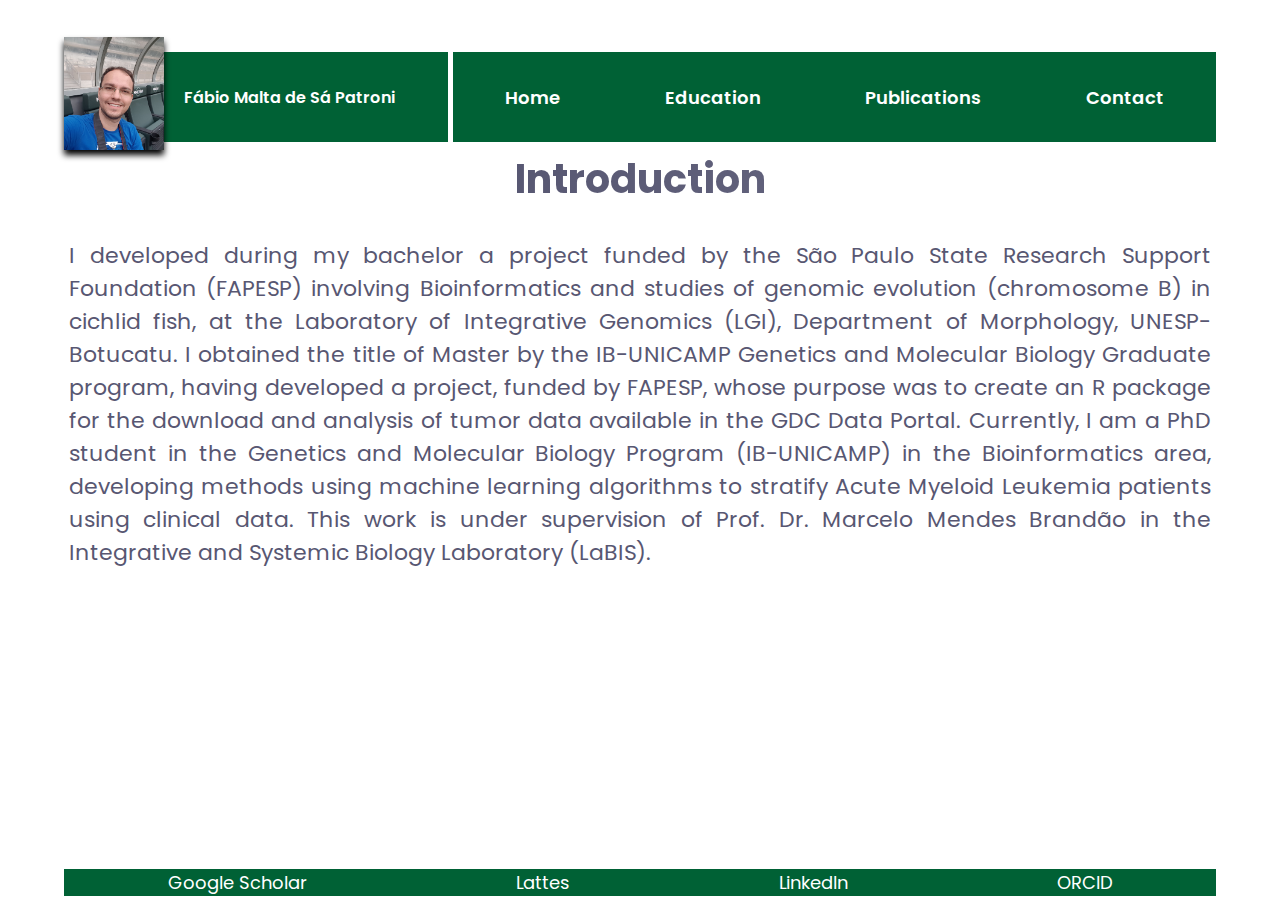
<file: index.html>
<!doctype html>
<html lang="en">

<head>
    <meta charset="UTF-8">
    <meta name="Description" content="My personal webpage">
    <meta name="author" content="Fábio Patroni">
    <meta http-equiv="X-UA-Compatible" content="IE=edge">
    <meta name="viewport" content="width=device-width, initial-scale=1, shrink-to-fit=no">
    <link rel="preconnect" href="https://fonts.googleapis.com">
    <link rel="preconnect" href="https://fonts.gstatic.com" crossorigin>
    <link href="https://fonts.googleapis.com/css2?family=Poppins:wght@400;500&display=swap" rel="stylesheet">
    <link rel="stylesheet" href="/css/style.css">
    <title>Fábio Patroni's website</title>
</head>

<body>

    <header>
        <div class="logo-container">
            <figure id="my-img">
                <img src="/img/20200129_111804.jpg" alt="logo">
            </figure>
            <h4 class="logo-text">Fábio Malta de Sá Patroni</h4>
        </div>
        <nav>
            <ul class="nav-links">
                <li><a class="nav-link" href="/index.html">Home</a></li>
                <li><a class="nav-link" href="/pages/Education.html">Education</a></li>
                <li><a class="nav-link" href="/pages/Publications.html">Publications</a></li>
                <li><a class="nav-link" href="/pages/Contact.html">Contact</a></li>
            </ul>
        </nav>
    </header>

    <main>
        <section class="presentation">
            <div class="introduction">
                <div class="normal-text">
                    <h1>Introduction</h1>
                    <p>I developed during my bachelor a project funded by the
                    São Paulo State Research Support Foundation (FAPESP)
                    involving Bioinformatics and studies of genomic evolution
                    (chromosome B) in cichlid fish, at the Laboratory of
                    Integrative Genomics (LGI), Department of Morphology,
                    UNESP-Botucatu. I obtained the title of Master by the
                    IB-UNICAMP Genetics and Molecular Biology Graduate program,
                    having developed a project, funded by FAPESP, whose purpose
                    was to create an R package for the download and analysis of
                    tumor data available in the GDC Data Portal. Currently, I
                    am a PhD student in the Genetics and Molecular Biology
                    Program (IB-UNICAMP) in the Bioinformatics area, developing
                    methods using machine learning algorithms to stratify Acute
                    Myeloid Leukemia patients using clinical data. This work is
                    under supervision of Prof. Dr. Marcelo Mendes Brandão in
                    the Integrative and Systemic Biology Laboratory
                    (LaBIS).</p>
                </div>
            </div>
        </section>
    </main>

    <footer>
        <li><a class="footer-link" target="_blank" href="https://scholar.google.com/citations?user=uOcq5TQAAAAJ&hl=en&authuser=1">Google Scholar</a></li>
        <li><a class="footer-link" target="_blank" href="http://lattes.cnpq.br/6242216792745630">Lattes</a></li>
        <li><a class="footer-link" target="_blank" href="https://www.linkedin.com/in/fabio-patroni">LinkedIn</a></li>
        <li><a class="footer-link" target="_blank" href="https://orcid.org/0000-0003-0221-8380">ORCID</a></li>
    </footer>

</body>

</html>
</file>
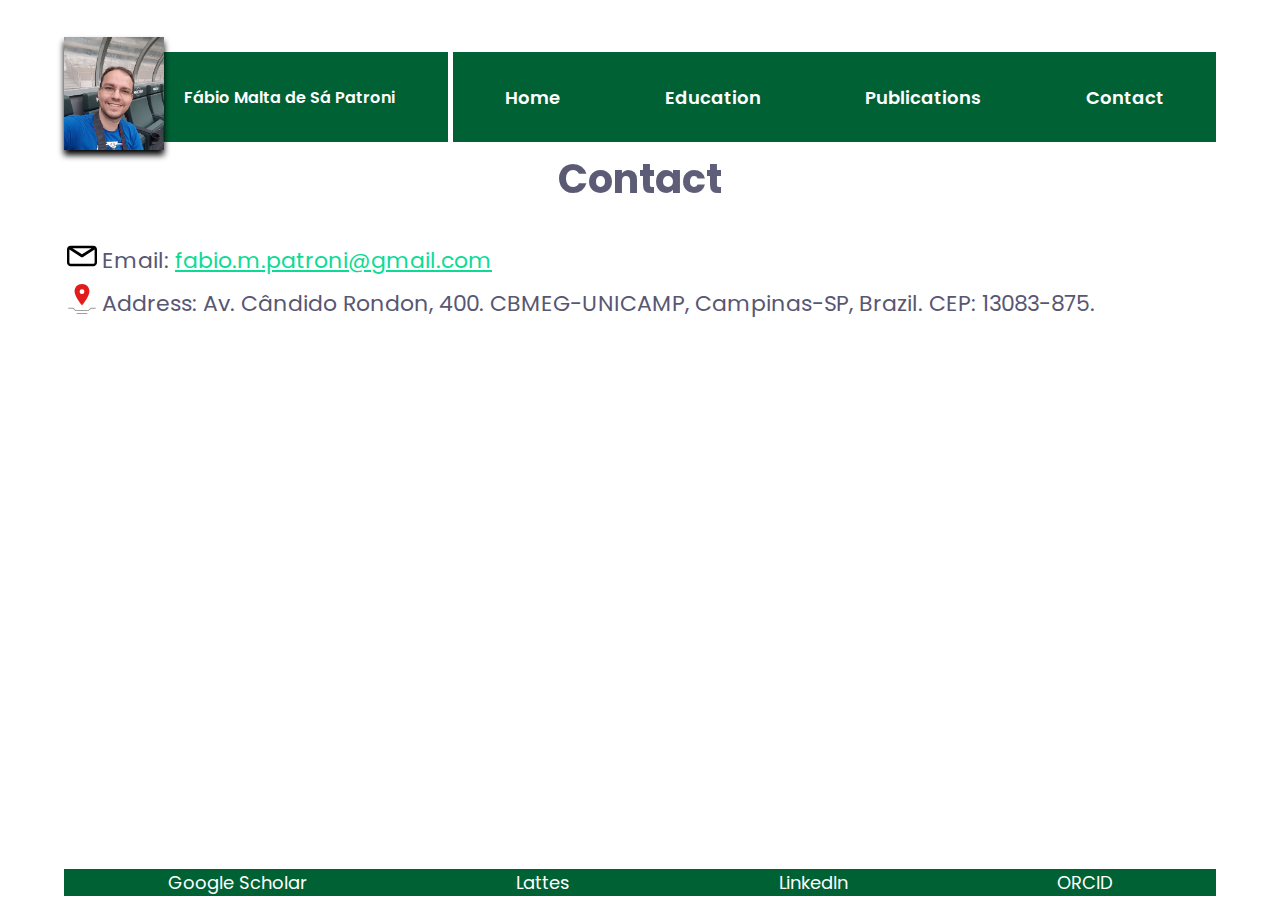
<file: pages/Contact.html>
<!doctype html>
<html lang="en">

<head>
    <meta charset="UTF-8">
    <meta name="Description" content="My personal webpage">
    <meta name="author" content="Fábio Patroni">
    <meta http-equiv="X-UA-Compatible" content="IE=edge">
    <meta name="viewport" content="width=device-width, initial-scale=1, shrink-to-fit=no">
    <link rel="preconnect" href="https://fonts.googleapis.com">
    <link rel="preconnect" href="https://fonts.gstatic.com" crossorigin>
    <link href="https://fonts.googleapis.com/css2?family=Poppins:wght@400;500&display=swap" rel="stylesheet">
    <link rel="stylesheet" href="/css/style.css">
    <title>Fábio Patroni's website</title>
</head>

<body>

    <header>
        <div class="logo-container">
            <figure id="my-img">
                <img src="/img/20200129_111804.jpg" alt="logo">
            </figure>
            <h4 class="logo-text">Fábio Malta de Sá Patroni</h4>
        </div>
        <nav>
            <ul class="nav-links">
                <li><a class="nav-link" href="/index.html">Home</a></li>
                <li><a class="nav-link" href="/pages/Education.html">Education</a></li>
                <li><a class="nav-link" href="/pages/Publications.html">Publications</a></li>
                <li><a class="nav-link" href="/pages/Contact.html">Contact</a></li>
            </ul>
        </nav>
    </header>

    <main>
        <section class="presentation">
            <div class="introduction">
                <div class="normal-text">
                    <h1>Contact</h1>
                    <div class="contact">
                        <figure id="email-icon">
                            <img src="/img/email-svgrepo-com.svg">
                        </figure>
                        <p>Email: <a href="mailto:fabio.m.patroni@gmail.com">fabio.m.patroni@gmail.com</a></p>
                    </div>
                    <div class="contact">
                        <figure id="email-icon">
                            <img src="/img/gps-svgrepo-com.svg">
                        </figure>
                        <p>Address: Av. Cândido Rondon, 400. CBMEG-UNICAMP,
                            Campinas-SP, Brazil.
                            CEP: 13083-875.</p>
                    </div>
                </div>
            </div>
        </section>
    </main>

    <footer>
        <li><a class="footer-link" target="_blank"
                href="https://scholar.google.com/citations?user=uOcq5TQAAAAJ&hl=en&authuser=1">Google Scholar</a></li>
        <li><a class="footer-link" target="_blank" href="http://lattes.cnpq.br/6242216792745630">Lattes</a></li>
        <li><a class="footer-link" target="_blank" href="https://www.linkedin.com/in/fabio-patroni">LinkedIn</a></li>
        <li><a class="footer-link" target="_blank" href="https://orcid.org/0000-0003-0221-8380">ORCID</a></li>
    </footer>

</body>

</html>
</file>
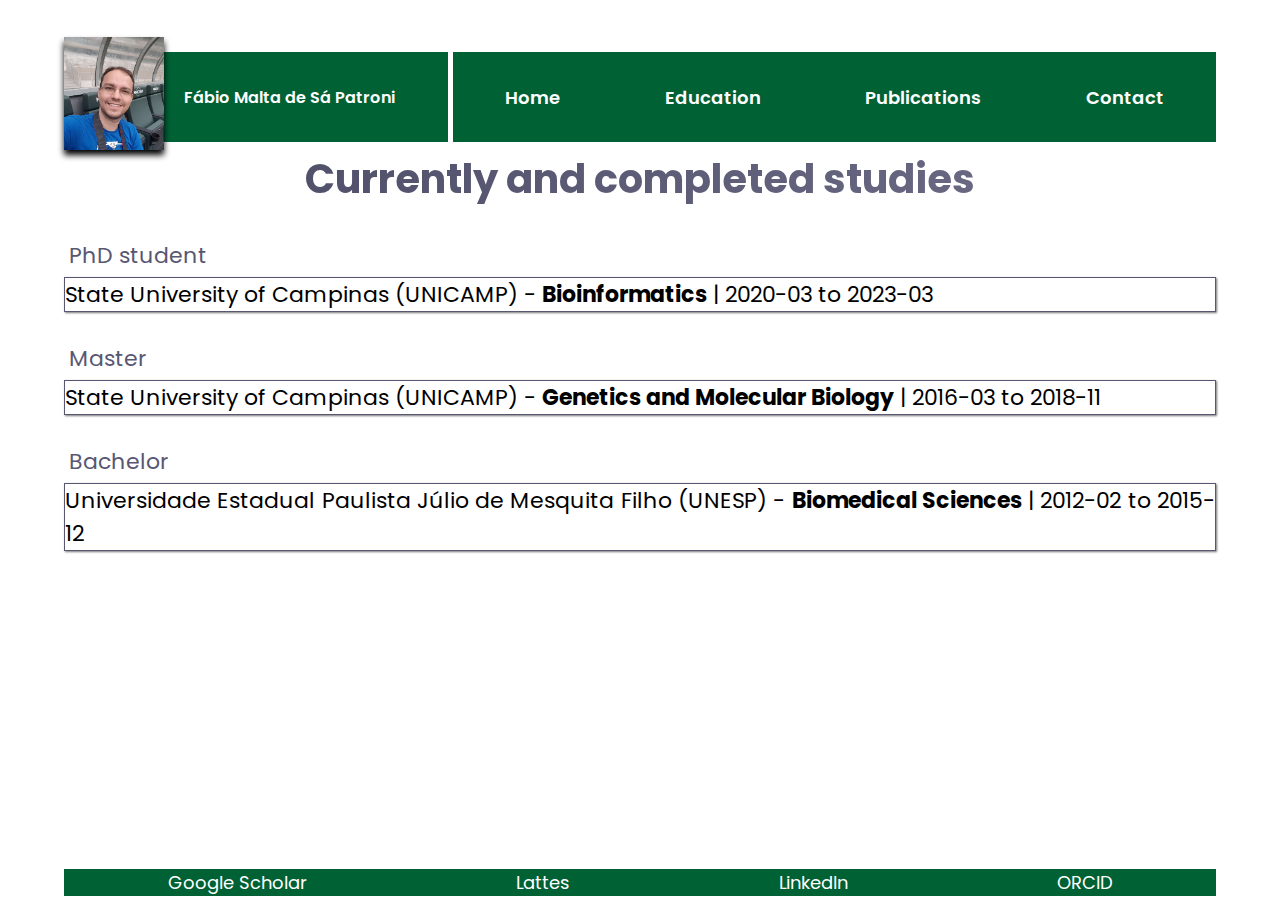
<file: pages/Education.html>
<!doctype html>
<html lang="en">

<head>
    <meta charset="UTF-8">
    <meta name="Description" content="My personal webpage">
    <meta name="author" content="Fábio Patroni">
    <meta http-equiv="X-UA-Compatible" content="IE=edge">
    <meta name="viewport" content="width=device-width, initial-scale=1, shrink-to-fit=no">
    <link rel="preconnect" href="https://fonts.googleapis.com">
    <link rel="preconnect" href="https://fonts.gstatic.com" crossorigin>
    <link href="https://fonts.googleapis.com/css2?family=Poppins:wght@400;500&display=swap" rel="stylesheet">
    <link rel="stylesheet" href="../css/style.css">
    <title>Fábio Patroni's website</title>
</head>

<body>
    <header>
        <div class="logo-container">
            <figure id="my-img">
                <img src="/img/20200129_111804.jpg" alt="logo">
            </figure>
            <h4 class="logo-text">Fábio Malta de Sá Patroni</h4>
        </div>
        <nav>
            <ul class="nav-links">
                <li><a class="nav-link" href="/index.html">Home</a></li>
                <li><a class="nav-link" href="/pages/Education.html">Education</a></li>
                <li><a class="nav-link" href="/pages/Publications.html">Publications</a></li>
                <li><a class="nav-link" href="/pages/Contact.html">Contact</a></li>
            </ul>
        </nav>
    </header>

    <main>
        <section class="presentation">
            <div class="introduction">
                <div class="normal-text">
                    <h1>Currently and completed studies</h1>
                    <p>PhD student</p>
                    <li>State University of Campinas (UNICAMP) -
                    <b>Bioinformatics</b> | 2020-03 to 2023-03</li>
                    <p>Master</p>
                    <li>State University of Campinas (UNICAMP) - <b>Genetics
                    and Molecular Biology</b> | 2016-03 to 2018-11
                    </li>
                    <p>Bachelor</p>
                    <li>Universidade Estadual Paulista Júlio de Mesquita Filho
                    (UNESP) - <b>Biomedical Sciences</b> | 2012-02 to
                    2015-12</li>
                </div>
            </div>
        </section>
    </main>

    <footer>
        <li><a class="footer-link" target="_blank"
                href="https://scholar.google.com/citations?user=uOcq5TQAAAAJ&hl=en&authuser=1">Google Scholar</a></li>
        <li><a class="footer-link" target="_blank" href="http://lattes.cnpq.br/6242216792745630">Lattes</a></li>
        <li><a class="footer-link" target="_blank" href="https://www.linkedin.com/in/fabio-patroni">LinkedIn</a></li>
        <li><a class="footer-link" target="_blank" href="https://orcid.org/0000-0003-0221-8380">ORCID</a></li>
    </footer>

</body>

</html>
</file>
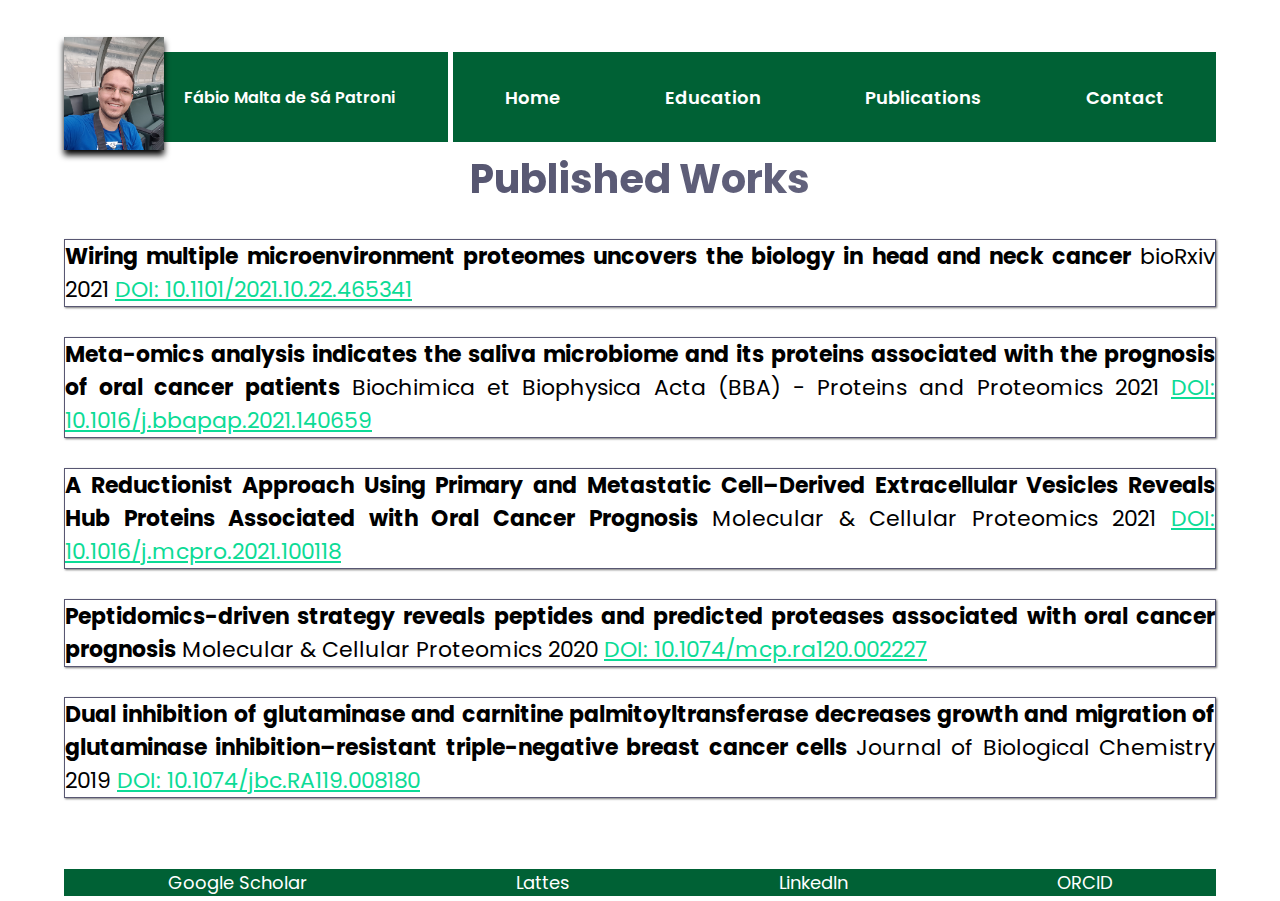
<file: pages/Publications.html>
<!doctype html>
<html lang="en">

<head>
    <meta charset="UTF-8">
    <meta name="Description" content="My personal webpage">
    <meta name="author" content="Fábio Patroni">
    <meta http-equiv="X-UA-Compatible" content="IE=edge">
    <meta name="viewport" content="width=device-width, initial-scale=1, shrink-to-fit=no">
    <link rel="preconnect" href="https://fonts.googleapis.com">
    <link rel="preconnect" href="https://fonts.gstatic.com" crossorigin>
    <link href="https://fonts.googleapis.com/css2?family=Poppins:wght@400;500&display=swap" rel="stylesheet">
    <link rel="stylesheet" href="/css/style.css">
    <title>Fábio Patroni's website</title>
</head>

<body>
    <header>
        <div class="logo-container">
            <figure id="my-img">
                <img src="/img/20200129_111804.jpg" alt="logo">
            </figure>
            <h4 class="logo-text">Fábio Malta de Sá Patroni</h4>
        </div>
        <nav>
            <ul class="nav-links">
                <li><a class="nav-link" href="/index.html">Home</a></li>
                <li><a class="nav-link" href="/pages/Education.html">Education</a></li>
                <li><a class="nav-link" href="/pages/Publications.html">Publications</a></li>
                <li><a class="nav-link" href="/pages/Contact.html">Contact</a></li>
            </ul>
        </nav>
    </header>

    <main>
        <section class="presentation">
            <div class="introduction">
                <div class="normal-text">
                    <h1>Published Works</h1>
                    <li><b>Wiring multiple microenvironment proteomes uncovers
                    the biology in head and neck cancer</b>
                        bioRxiv 2021 <a
                        href="https://doi.org/10.1101/2021.10.22.465341">DOI:
                        10.1101/2021.10.22.465341</a></li>
                    <li><b>Meta-omics analysis indicates the saliva microbiome
                    and its proteins associated with the prognosis of oral
                    cancer patients</b>
                        Biochimica et Biophysica Acta (BBA) - Proteins and
                        Proteomics 2021 <a
                        href="https://doi.org/10.1016/j.bbapap.2021.140659">DOI:
                        10.1016/j.bbapap.2021.140659</a></li>
                    <li><b>A Reductionist Approach Using Primary and Metastatic
                    Cell–Derived Extracellular Vesicles Reveals Hub Proteins
                    Associated with Oral Cancer Prognosis</b>
                        Molecular & Cellular Proteomics 2021 <a
                        href="https://doi.org/10.1016/j.mcpro.2021.100118">DOI:
                        10.1016/j.mcpro.2021.100118</a></li>
                    <li><b>Peptidomics-driven strategy reveals peptides and
                    predicted proteases associated with oral cancer
                    prognosis</b>
                        Molecular & Cellular Proteomics 2020
                        <a href="https://doi.org/10.1074/mcp.ra120.002227">DOI:
                        10.1074/mcp.ra120.002227</a>
                    </li>
                    <li><b>Dual inhibition of glutaminase and carnitine
                    palmitoyltransferase decreases growth and migration of
                    glutaminase inhibition–resistant triple-negative breast
                    cancer cells </b>
                        Journal of Biological Chemistry 2019
                        <a href="https://doi.org/10.1074/jbc.ra119.008180">DOI:
                        10.1074/jbc.RA119.008180</a>
                    </li>
                </div>
            </div>
        </section>
    </main>

    <footer>
        <li><a class="footer-link" target="_blank"
                href="https://scholar.google.com/citations?user=uOcq5TQAAAAJ&hl=en&authuser=1">Google Scholar</a></li>
        <li><a class="footer-link" target="_blank" href="http://lattes.cnpq.br/6242216792745630">Lattes</a></li>
        <li><a class="footer-link" target="_blank" href="https://www.linkedin.com/in/fabio-patroni">LinkedIn</a></li>
        <li><a class="footer-link" target="_blank" href="https://orcid.org/0000-0003-0221-8380">ORCID</a></li>
    </footer>

</body>

</html>
</file>
<file: css/style.css>
* {
    margin: 0px;
    padding: 0px;
    box-sizing: border-box;
}

body {
    font-family: 'Poppins', sans-serif;
}

header {
    display: flex;
    width: 90%;
    height: 16vh;
    align-items: center;
    margin: auto;
}

.logo-container,
.nav-links {
    display: flex;
    align-items: center;
    height: 10vh;
    margin-top: 50px;
}

.logo-container {
    flex: 1;
    background-color: #006135;
}

figure#my-img img {
    width: 100px;
    height: auto;
    filter: drop-shadow(0px 5px 3px black);
}

.logo-text {
    font-weight: 500;
    color: #ffffff;
    font-weight: 600;
    margin: 20px;
}

nav {
    flex: 2;
}

.nav-links {
    justify-content: space-around;
    list-style: none;
    background-color: #006135;
    border-left: thick solid #ffffff;
}

.nav-link {
    color: #ffffff;
    font-size: 18px;
    text-decoration: none;
    font-weight: 600;
}

.presentation {
    width: 90%;
    margin: auto;
    min-height: 80vh;
    align-items: center;
}

.introduction {
    flex: 1;
}

.normal-text {
    font-size: 22px;
    font-weight: 500px;
}

.normal-text h1 {
    font-size: 40px;
    margin: 5px;
    color: #585772;
    text-align: center;
    margin-bottom: 30px;
    background: linear-gradient(to right, #494964, #6f6f89);
    -webkit-background-clip: text;
    background-clip: text;
    -webkit-text-fill-color: transparent;
}

.normal-text p {
    margin: 5px;
    color: #585772;
    text-align: justify;
}

.normal-text li {
    border: thin solid #585772;
    margin-bottom: 30px;
    text-align: justify;
    list-style: none;
    box-shadow: 1px 1px 2px #777
}

.normal-text li a {
    color: #0cdb96;
}

.contact {
    display: flex;
    margin-left: 3px;
    align-items: center;
}

.contact a {
    color: #0cdb96;
}

figure#email-icon img {
    width: 30px;
    height: auto;
}

footer {
    justify-content: space-around;
    display: flex;
    list-style: none;
    width: 90%;
    margin: auto;
    background-color: #006135;
    margin-bottom: 5px;
}

.footer-link {
    color: #ffffff;
    font-size: 18px;
    text-decoration: none;
}

/* for mobile */
@media screen and (max-width: 1024px) {
    .presentation {
        flex-direction: column;
    }

    .introduction {
        margin-top: 5vh;
        text-align: center;
    }

    .normal-text h1 {
        font-size: 30px;
    }

    .normal-text p {
        font-size: 18px;
    }

    .normal-text li {
        text-align: justify;
        font-size: 18px;
    }
}
</file>
